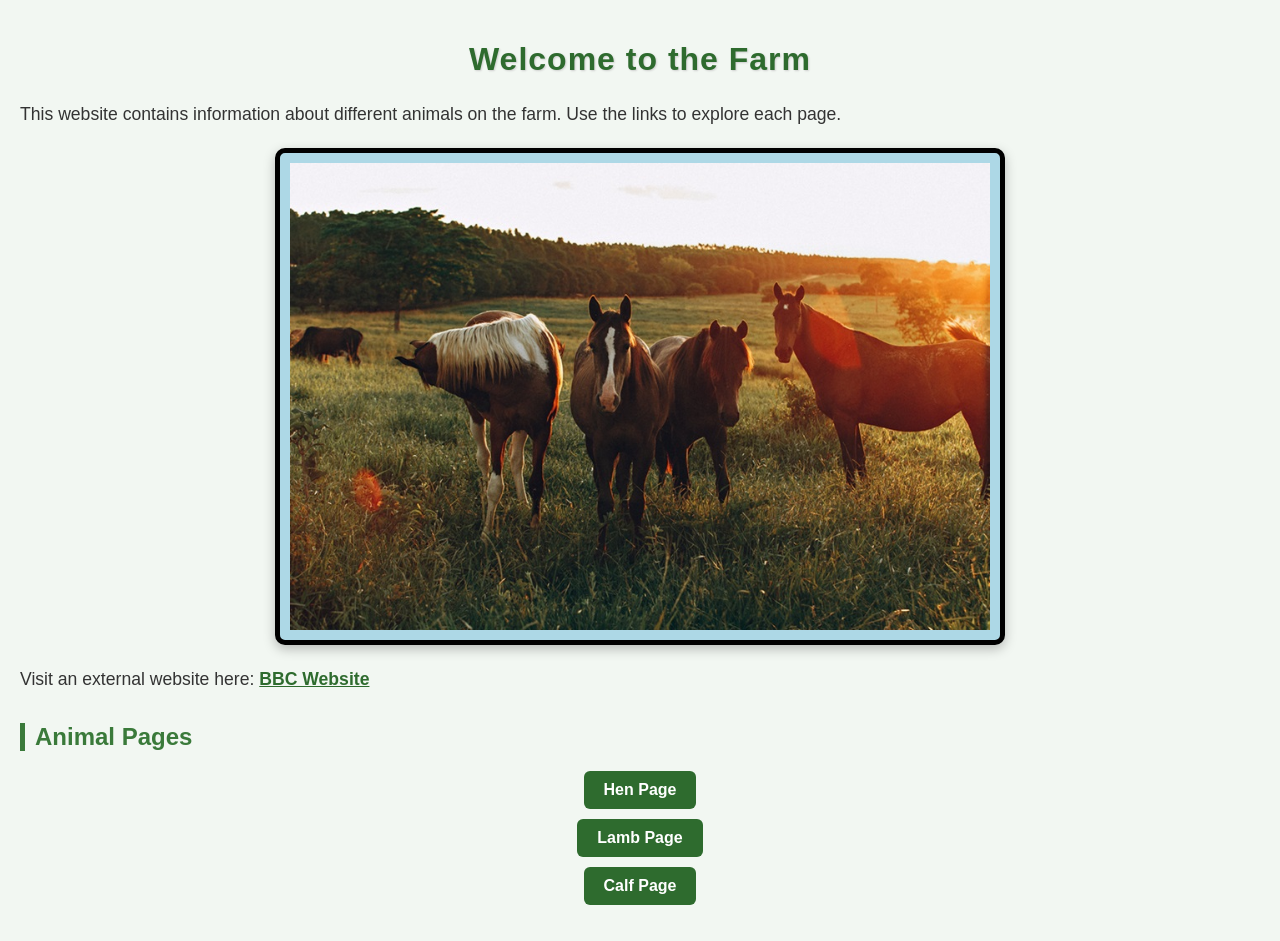
<file: index.html>
<!DOCTYPE html>
<html lang="en">
<head>
    <meta charset="UTF-8">
    <title>Farm Home Page</title>
    <link rel="stylesheet" href="styles/styles.css">
    <link rel="icon" href="images/favicon-32x32.png" type="image/gif">
</head>
<body>

    <h1>Welcome to the Farm</h1>

    <p>This website contains information about different animals on the farm. 
    Use the links to explore each page.</p>

    <img class = "horsesPic" src ="images/horses.jpg" width="700">
    

    <p>Visit an external website here:
        <a href="https://www.bbc.com" target="_blank">BBC Website</a>
    </p>

    <h2>Animal Pages</h2>
    <ul>
        <li><a href="hens.html">Hen Page</a></li>
        <li><a href="lamb.html">Lamb Page</a></li>
        <li><a href="calf.html">Calf Page</a></li>
    </ul>

</body>
</html>
</file>
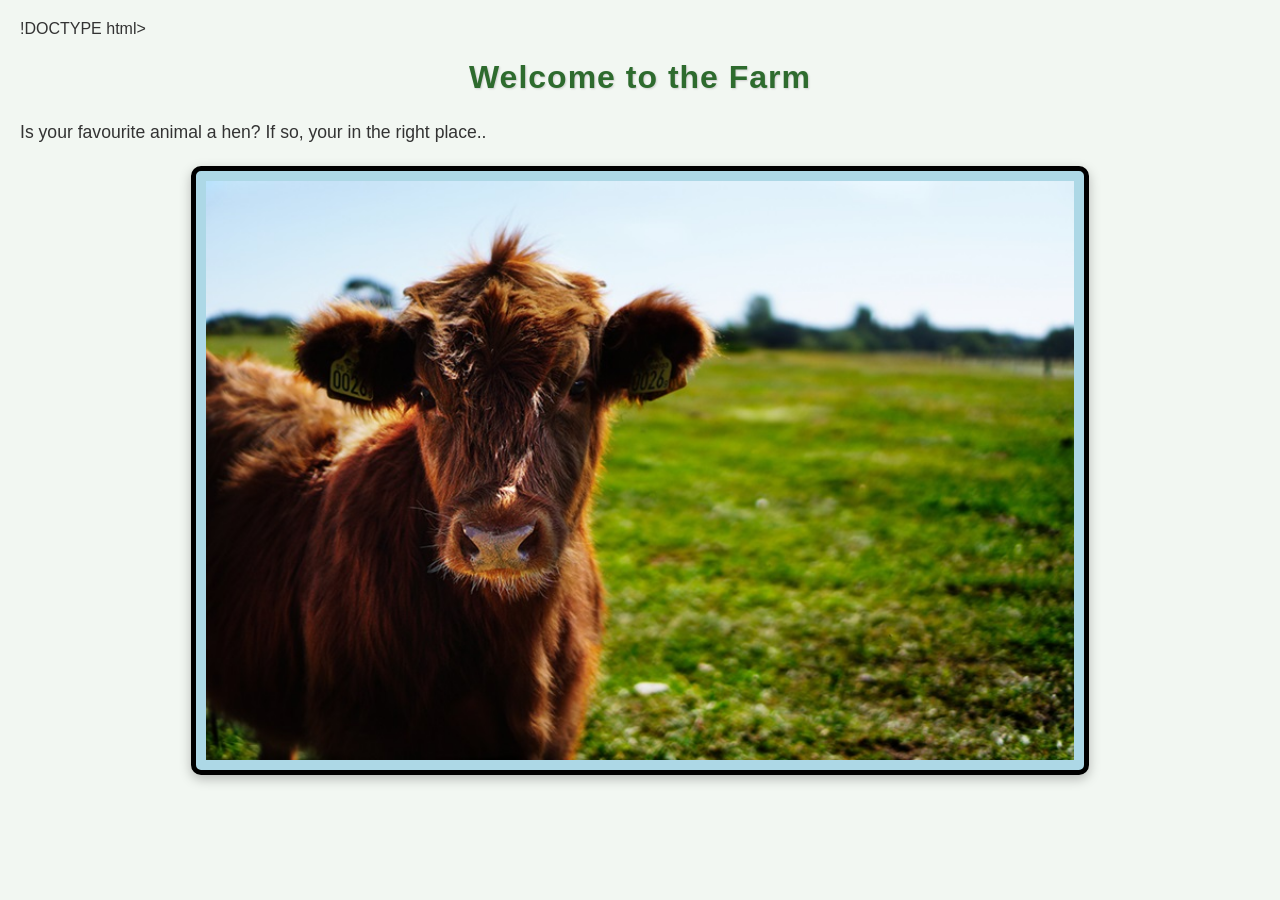
<file: calf.html>
!DOCTYPE html>
<html lang="en">
<head>
    <meta charset="UTF-8">
    <title>Farm Home Page</title>
    <link rel="stylesheet" href="styles/styles.css">
</head>
<body>

    <h1>Welcome to the Farm</h1>

    <p>Is your favourite animal a hen? If so, your in the right place..</p>

    <img class = "calfPictures" src ="images/calf.jpg" width="70%">
</file>
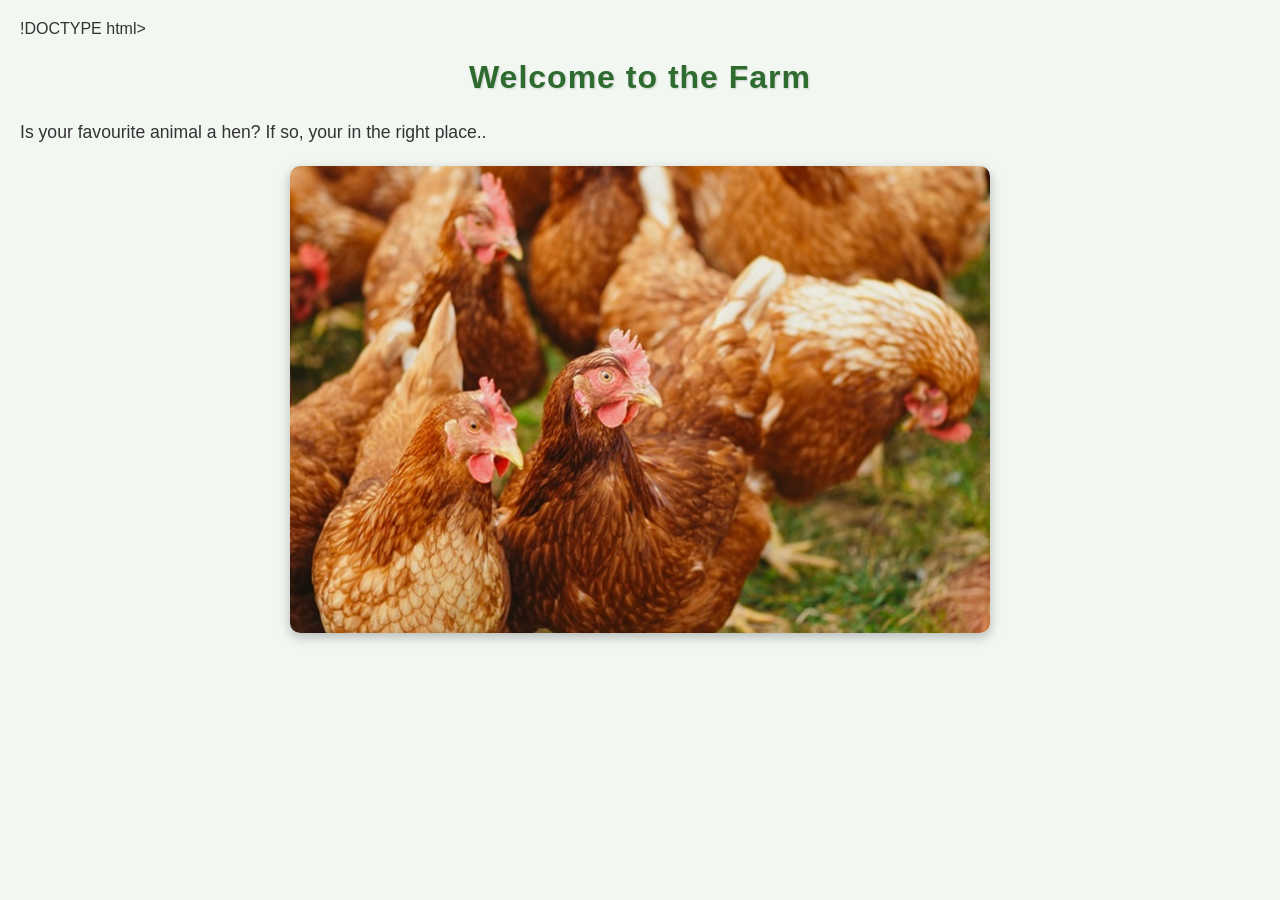
<file: hens.html>
!DOCTYPE html>
<html lang="en">
<head>
    <meta charset="UTF-8">
    <title>Farm Home Page</title>
    <link rel="stylesheet" href="styles/styles.css">
</head>
<body>

    <h1>Welcome to the Farm</h1>

    <p>Is your favourite animal a hen? If so, your in the right place..</p>

    <img class = "hensPicture" src ="images/hens.jpg" width="700">
</file>
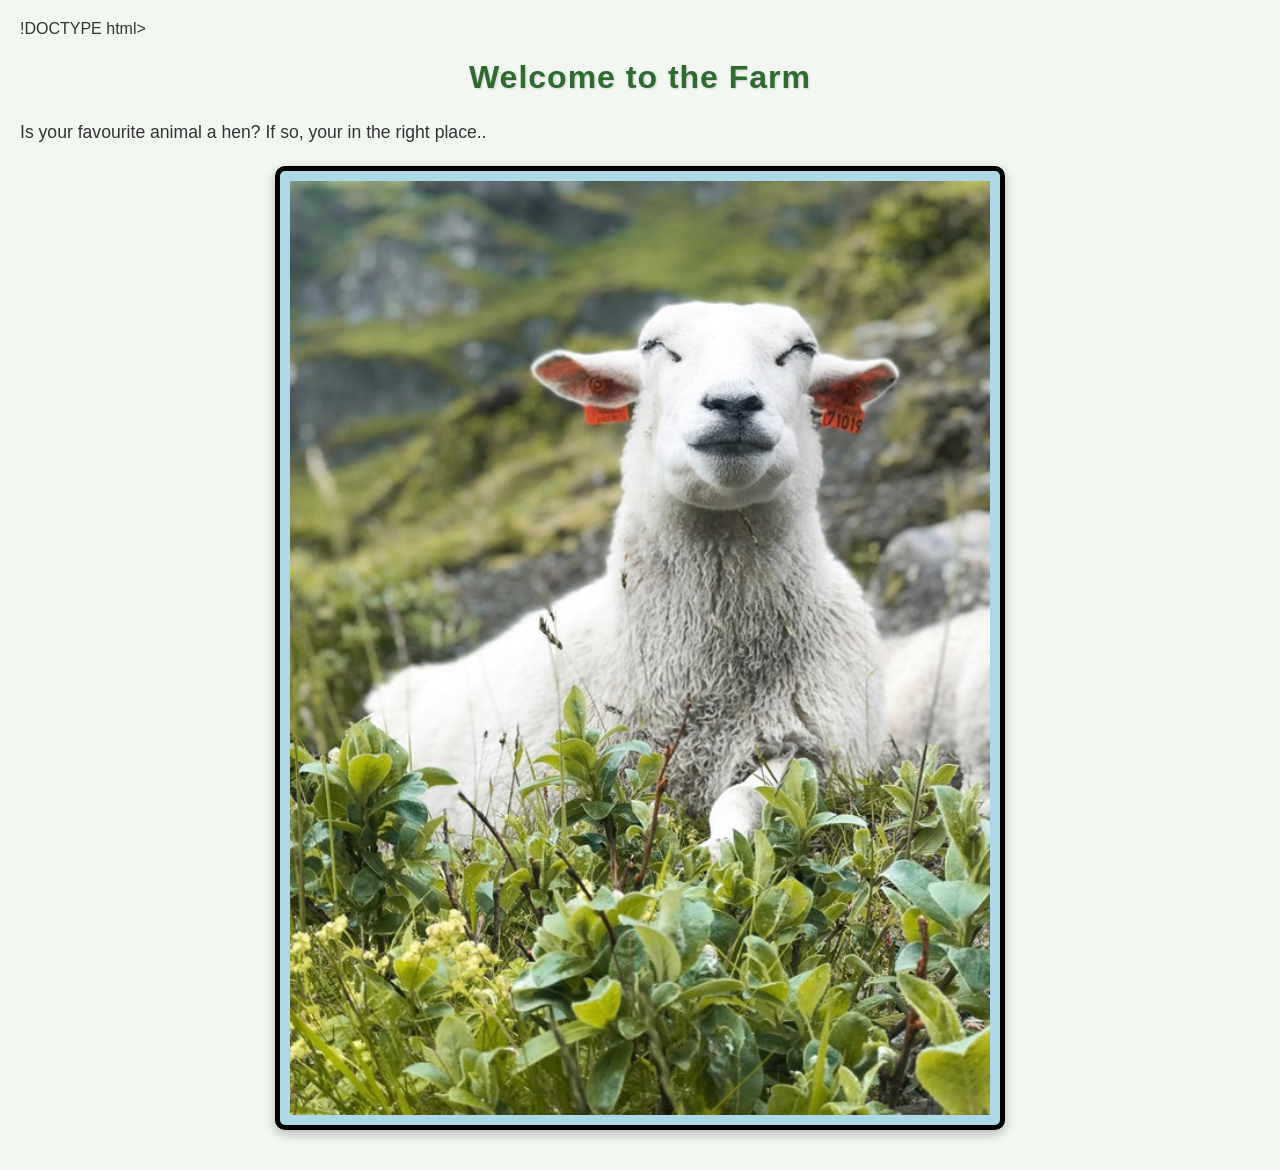
<file: lamb.html>
!DOCTYPE html>
<html lang="en">
<head>
    <meta charset="UTF-8">
    <title>Farm Home Page</title>
    <link rel="stylesheet" href="styles/styles.css">
</head>
<body>

    <h1>Welcome to the Farm</h1>

    <p>Is your favourite animal a hen? If so, your in the right place..</p>

    <img class = "lambPictures" src ="images/SleepyLamb.jpg" width="700">
</file>
<file: styles/styles.css>
/* Page background + text */
body {
    font-family: Arial, Helvetica, sans-serif;
    background: #f2f7f2;
    margin: 0;
    padding: 20px;
    color: #333;
}

/* Main title */
h1 {
    text-align: center;
    color: #2e6b2e;
    letter-spacing: 1px;
    text-shadow: 1px 1px 2px #cfcfcf;
}

/* Subheadings */
h2 {
    color: #3a7a3a;
    border-left: 5px solid #3a7a3a;
    padding-left: 10px;
    margin-top: 30px;
}

/* Paragraphs */
p {
    line-height: 1.6;
    font-size: 1.1rem;
}

/* Image styling */
 img{
    display: block;
    margin: 20px auto;
    max-width: 90%;
    border-radius: 10px;
    box-shadow: 0 4px 12px rgba(0,0,0,0.25);
}

/* Navigation list */
ul {
    list-style: none;
    padding: 0;
    text-align: center;
}

ul li {
    margin: 10px 0;
}

/* Buttons for links */
ul li a {
    background-color: #2e6b2e;
    color: white;
    padding: 10px 20px;
    border-radius: 6px;
    text-decoration: none;
    font-weight: bold;
    display: inline-block;
    transition: 0.2s;
}

ul li a:hover {
    background-color: #1f4d1f;
    transform: scale(1.05);
}

/* External link styling */
a {
    color: #2e6b2e;
    font-weight: bold;
}

a:hover {
    text-decoration: underline;
}
.horsesPic {
    background-color: lightblue;   /* background behind the image */
    border: 5px solid black;       /* simple border */
    padding: 10px;                 /* space between image + border */
    display: block;
    margin: 20px auto;             /* centers the image */
}
.lambPictures {
    background-color: lightblue;   /* background behind the image */
    border: 5px solid black;       /* simple border */
    padding: 10px;                 /* space between image + border */
    display: block;
    margin: 20px auto;             /* centers the image */
}
.hensPictures {
    background-color: lightblue;   /* background behind the image */
    border: 5px solid black;       /* simple border */
    padding: 10px;                 /* space between image + border */
    display: block;
    margin: 20px auto;             /* centers the image */
}
.calfPictures {
    background-color: lightblue;   /* background behind the image */
    border: 5px solid black;       /* simple border */
    padding: 10px;                 /* space between image + border */
    display: block;
    margin: 20px auto;             /* centers the image */
}
</file>
